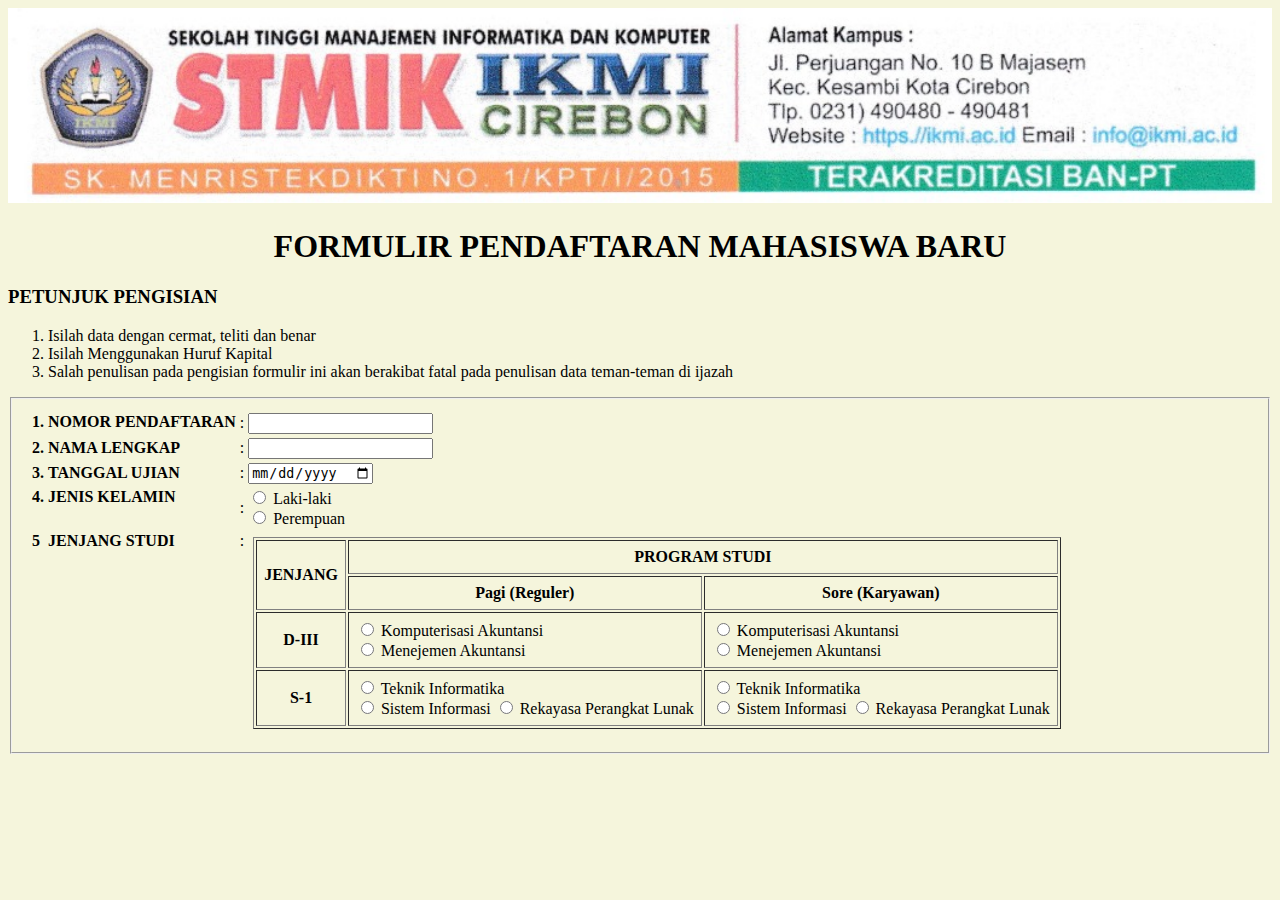
<file: index.html>
<!DOCTYPE html>
<html>
<head>
	<meta charset="utf-8">
	<meta name="viewport" content="width=device-width, initial-scale=1">
	<title>FORM PMB IKMI</title>
  <link rel="stylesheet" type="text/css" href="styles.css">

</head>
<body>
	<img src="ikmikopsurat.jpeg" width="100%">
	<h1 align="center">FORMULIR PENDAFTARAN MAHASISWA BARU</h1>
	<h3>PETUNJUK PENGISIAN</h3>
	<ol>
      <li>Isilah data dengan cermat, teliti dan benar</li>
      <li>Isilah Menggunakan Huruf Kapital</li>
      <li>
        Salah penulisan pada pengisian formulir ini akan berakibat fatal pada
        penulisan data teman-teman di ijazah
      </li>
    </ol>
    <form method="post">
      <fieldset>
        <table>
          <tbody><tr>
            <th align="left" valign="top" width="5">1.</th>
            <th align="left" valign="top">NOMOR PENDAFTARAN</th>
            <td>:</td>
            <td valign="top">
              <input type="text" name="nomor-pendaftaran" maxlength="12">
            </td>
          </tr>
          <tr>
            <th align="left">2.</th>
            <th align="left">NAMA LENGKAP</th>
            <td>:</td>
            <td><input type="text" name="nama-lengkap" maxlength="50"></td>
          </tr>
          <tr>
            <th align="left">3.</th>
            <th align="left">TANGGAL UJIAN</th>
            <td>:</td>
            <td><input type="date" name="tanggal-ujian"></td>
          </tr>
          <tr>
            <th align="left" valign="top">4.</th>
            <th align="left" valign="top">JENIS KELAMIN</th>
            <td>:</td>
            <td>
              <input type="radio" name="jenis-kelamin"> Laki-laki
              <br>
              <input type="radio" name="jenis-kelamin"> Perempuan
            </td>
          </tr>
          <tr>
            <th align="left" valign="top">5</th>
            <th align="left" valign="top">JENJANG STUDI</th>
            <td valign="top">:</td>
            <td>
              <table border="1" cellpadding="7">
                <thead>
                  <tr>
                    <th rowspan="2">JENJANG</th>
                    <th colspan="2">PROGRAM STUDI</th>
                  </tr>
                  <tr>
                    <th>Pagi (Reguler)</th>
                    <th>Sore (Karyawan)</th>
                  </tr>
                </thead>
                <tbody>
                  <tr>
                    <th>D-III</th>
                    <td>
                      <input type="radio" name="Diploma">
                      Komputerisasi Akuntansi <br>
                      <input type="radio" name="Diploma">
                      Menejemen Akuntansi
                    </td>
                    <td>
                      <input type="radio" name="Diploma">
                      Komputerisasi Akuntansi <br>
                      <input type="radio" name="Diploma">
                      Menejemen Akuntansi
                    </td>
                  </tr>
                  <tr>
                    <th>S-1</th>
                    <td>
                      <input type="radio" name="strata">
                      Teknik Informatika <br>
                      <input type="radio" name="strata">
                      Sistem Informasi
                      <input type="radio" name="strata">
                      Rekayasa Perangkat Lunak
                    </td>
                    <td>
                      <input type="radio" name="strata">
                      Teknik Informatika <br>
                      <input type="radio" name="strata">
                      Sistem Informasi
                      <input type="radio" name="strata">
                      Rekayasa Perangkat Lunak
                    </td>
                  </tr>
                </tbody>
              </table>
            </td>
</file>
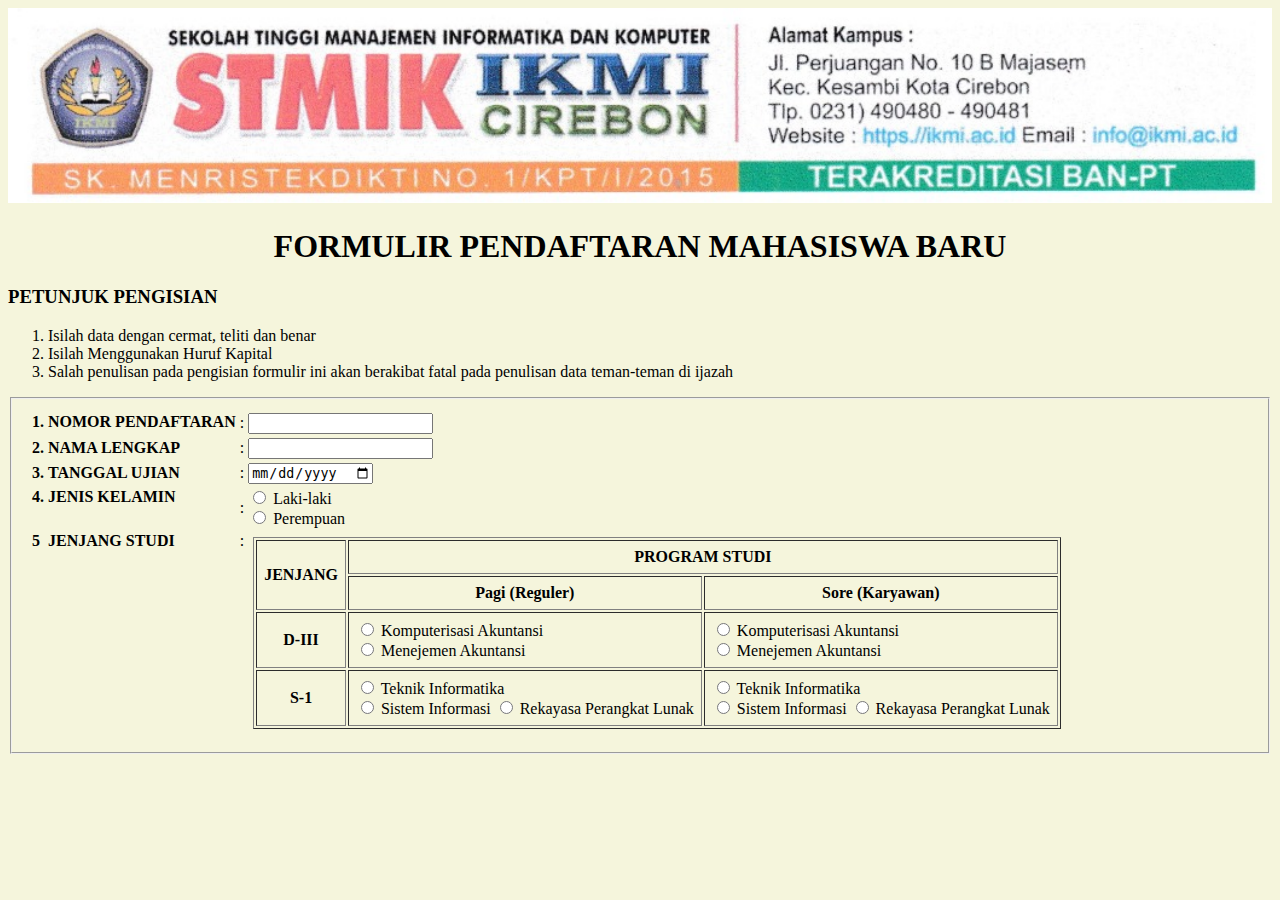
<file: html.index.html>
<!DOCTYPE html>
<html>
<head>
	<meta charset="utf-8">
	<meta name="viewport" content="width=device-width, initial-scale=1">
	<title>FORM PMB IKMI</title>
  <link rel="stylesheet" type="text/css" href="styles.css">

</head>
<body>
	<img src="ikmikopsurat.jpeg" width="100%">
	<h1 align="center">FORMULIR PENDAFTARAN MAHASISWA BARU</h1>
	<h3>PETUNJUK PENGISIAN</h3>
	<ol>
      <li>Isilah data dengan cermat, teliti dan benar</li>
      <li>Isilah Menggunakan Huruf Kapital</li>
      <li>
        Salah penulisan pada pengisian formulir ini akan berakibat fatal pada
        penulisan data teman-teman di ijazah
      </li>
    </ol>
    <form method="post">
      <fieldset>
        <table>
          <tbody><tr>
            <th align="left" valign="top" width="5">1.</th>
            <th align="left" valign="top">NOMOR PENDAFTARAN</th>
            <td>:</td>
            <td valign="top">
              <input type="text" name="nomor-pendaftaran" maxlength="12">
            </td>
          </tr>
          <tr>
            <th align="left">2.</th>
            <th align="left">NAMA LENGKAP</th>
            <td>:</td>
            <td><input type="text" name="nama-lengkap" maxlength="50"></td>
          </tr>
          <tr>
            <th align="left">3.</th>
            <th align="left">TANGGAL UJIAN</th>
            <td>:</td>
            <td><input type="date" name="tanggal-ujian"></td>
          </tr>
          <tr>
            <th align="left" valign="top">4.</th>
            <th align="left" valign="top">JENIS KELAMIN</th>
            <td>:</td>
            <td>
              <input type="radio" name="jenis-kelamin"> Laki-laki
              <br>
              <input type="radio" name="jenis-kelamin"> Perempuan
            </td>
          </tr>
          <tr>
            <th align="left" valign="top">5</th>
            <th align="left" valign="top">JENJANG STUDI</th>
            <td valign="top">:</td>
            <td>
              <table border="1" cellpadding="7">
                <thead>
                  <tr>
                    <th rowspan="2">JENJANG</th>
                    <th colspan="2">PROGRAM STUDI</th>
                  </tr>
                  <tr>
                    <th>Pagi (Reguler)</th>
                    <th>Sore (Karyawan)</th>
                  </tr>
                </thead>
                <tbody>
                  <tr>
                    <th>D-III</th>
                    <td>
                      <input type="radio" name="Diploma">
                      Komputerisasi Akuntansi <br>
                      <input type="radio" name="Diploma">
                      Menejemen Akuntansi
                    </td>
                    <td>
                      <input type="radio" name="Diploma">
                      Komputerisasi Akuntansi <br>
                      <input type="radio" name="Diploma">
                      Menejemen Akuntansi
                    </td>
                  </tr>
                  <tr>
                    <th>S-1</th>
                    <td>
                      <input type="radio" name="strata">
                      Teknik Informatika <br>
                      <input type="radio" name="strata">
                      Sistem Informasi
                      <input type="radio" name="strata">
                      Rekayasa Perangkat Lunak
                    </td>
                    <td>
                      <input type="radio" name="strata">
                      Teknik Informatika <br>
                      <input type="radio" name="strata">
                      Sistem Informasi
                      <input type="radio" name="strata">
                      Rekayasa Perangkat Lunak
                    </td>
                  </tr>
                </tbody>
              </table>
            </td>
</file>
<file: styles.css>
body{
    background-color: beige;
}

.wrap{
	width: 40%;
	margin: auto;
	color: white;
	border-radius: 10px;
	font-family: comic sans ms;
	background-color: #C71585;
}
.container{
     padding: 5px;
} 
table{
   margin: 5px;
}
button{
    width: 50px;
    font-family: comic sans ms;
    height: 30px;
    background-color: #00CED1;
    background-radius: 7px; 
}
</file>
